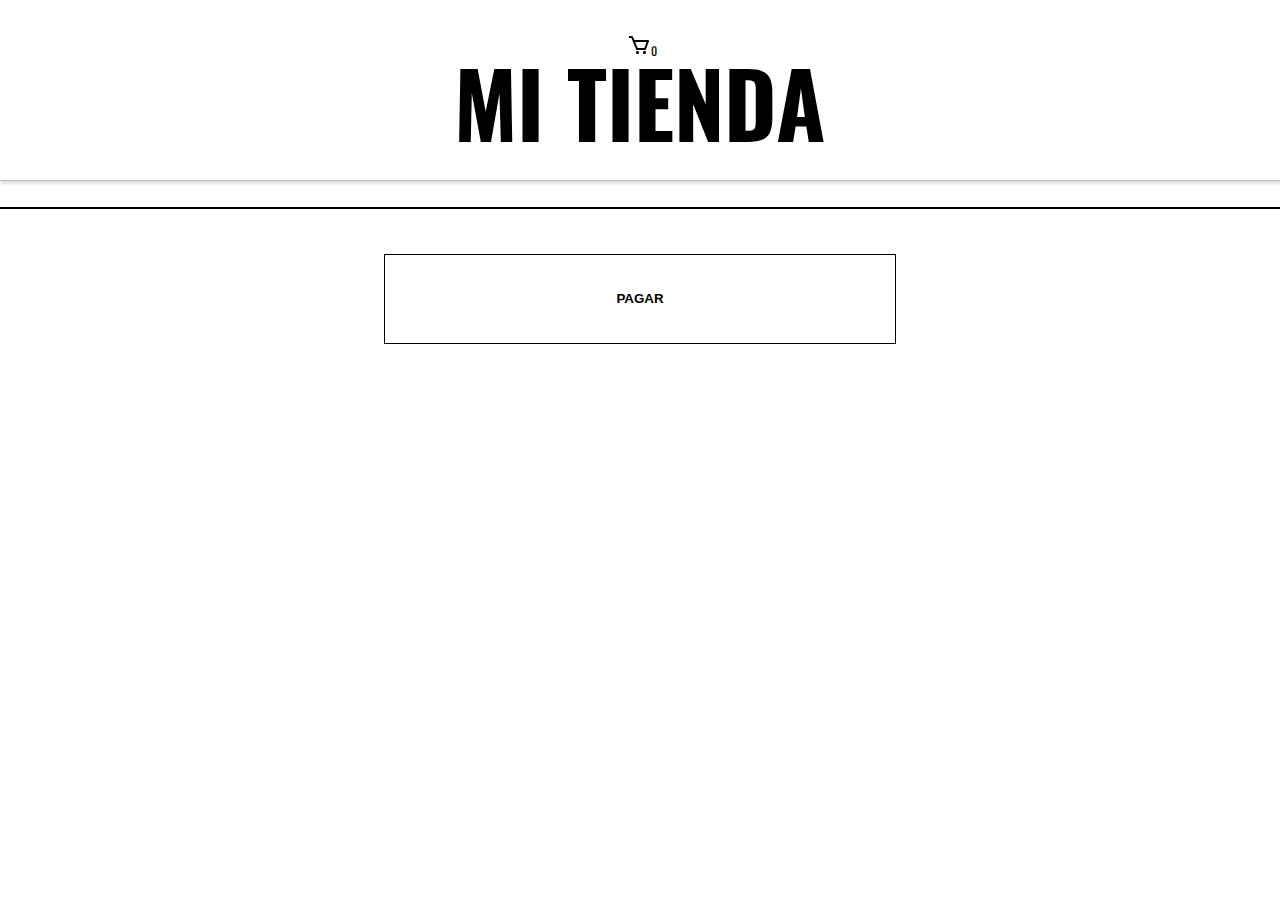
<file: carrito.html>
<!DOCTYPE html>
<html lang="en">

<head>
    <meta charset="UTF-8">
    <meta http-equiv="X-UA-Compatible" content="IE=edge">
    <meta name="viewport" content="width=device-width, initial-scale=1.0">
    <link rel="stylesheet" href="css/reset.min.css">
    <link rel="stylesheet" href="css/carrito.css">
    <link rel="preconnect" href="https://fonts.googleapis.com">
    <link rel="preconnect" href="https://fonts.gstatic.com" crossorigin>
    <link href="https://fonts.googleapis.com/css2?family=Oswald:wght@200&display=swap" rel="stylesheet">
    <title>Carrito</title>
</head>

<body class="body">
    <header class="header">
        <div class="header__container">
            <a href="carrito.html" class="header__carrito">
                <img class="header__img"
                    src="[data-uri]" />
                <span class="header__carritoCounterLength"> 0 </span>
            </a>

            <h1 class="header__h1">MI TIENDA</h1>
        </div>
    </header>
    <main class="main">

    </main>
    <div class="totalAPagar__container">

        <span class="totalAPagar__container--text--number"></span>

    </div>

    <div class="productos__container--pagar">
        <button class="productos__container--pagar--button">PAGAR</button>
    </div>

    <script src="https://code.jquery.com/jquery-3.6.0.js"
        integrity="sha256-H+K7U5CnXl1h5ywQfKtSj8PCmoN9aaq30gDh27Xc0jk=" crossorigin="anonymous"></script>
    <script src="./js/carrito.js"></script>

</body>


</html>
</file>
<file: css/carrito.css>
html{
    font-family: 'Oswald', sans-serif;
}

.header{
    width: 100%;
    height:12vh;
    border-bottom: solid 1px rgb(185, 185, 185);
    box-shadow: 2px 2px 2px 1px rgba(110, 110, 110, 0.2);
    font-size:10vh;
    display:flex;
    flex-direction: column;
    justify-content: center;
    align-items: center;
    background-color: white;
}
.header >.header__title{
    margin-top:1vh;
}
.header > .header__img{
    margin-bottom: 2vh;
}
.header > .header__carrito {
    position:relative;
    z-index:1;
}
.header > .header__container {
    display:inherit;
    width:85vw;
    max-width: 530px;
    justify-content: space-between;
}.main{
    margin-top:2%;
    border: solid 1px black;
}
.productos__container{
    border-bottom: solid 1px black;
}
.productos__container--nombre{
    margin-bottom:1%;
    font-size: 20px;
}


.totalAPagar__container{
    display:flex;
    align-items: center;
    height: 5vh;
}

.productos__container--precio{
    margin-bottom:1%;
    font-size: 20px;
}

.productos__container--pagar--button{
    display: block;
    background-color: white;
    width:40%;
    height: 10vh;
    border: solid 1px;
    font-weight: 900;
    cursor: pointer;

}
.productos__container--delete{
    color: gray;
}
.header__carrito {

    display: flex;
    z-index: 2;
    width: 5%;
    text-decoration: none;
    align-items: flex-end;
    justify-content: space-between;
}
.header__carrito {

    display: flex;
    z-index: 2;
    width: 5%;
    text-decoration: none;
    align-items: flex-end;
    justify-content: space-between;
}
.header__carrito {
    display: flex;
    z-index: 2;
    width: 5%;
    text-decoration: none;
    align-items: flex-end;
    justify-content: space-between;

}

.header__carritoCounterLength {
    display:inline-block;
    text-decoration: none;
    font-size: 12px;
    color: black;
}

@media (min-width: 1200px) {

   .productos__container{
        display: flex;
        flex-direction: column;
        align-items: center;
    }
    .header{
        flex-direction: column;
        height:20vh;
    }
    .header__container {
        flex-direction: column;
        align-items: center;
        justify-content: center;  
    }
    .productos__container--pagar{
        display: flex;
        justify-content: center;
    }
    .totalAPagar__container{
        justify-content: center;        
    }
}
</file>
